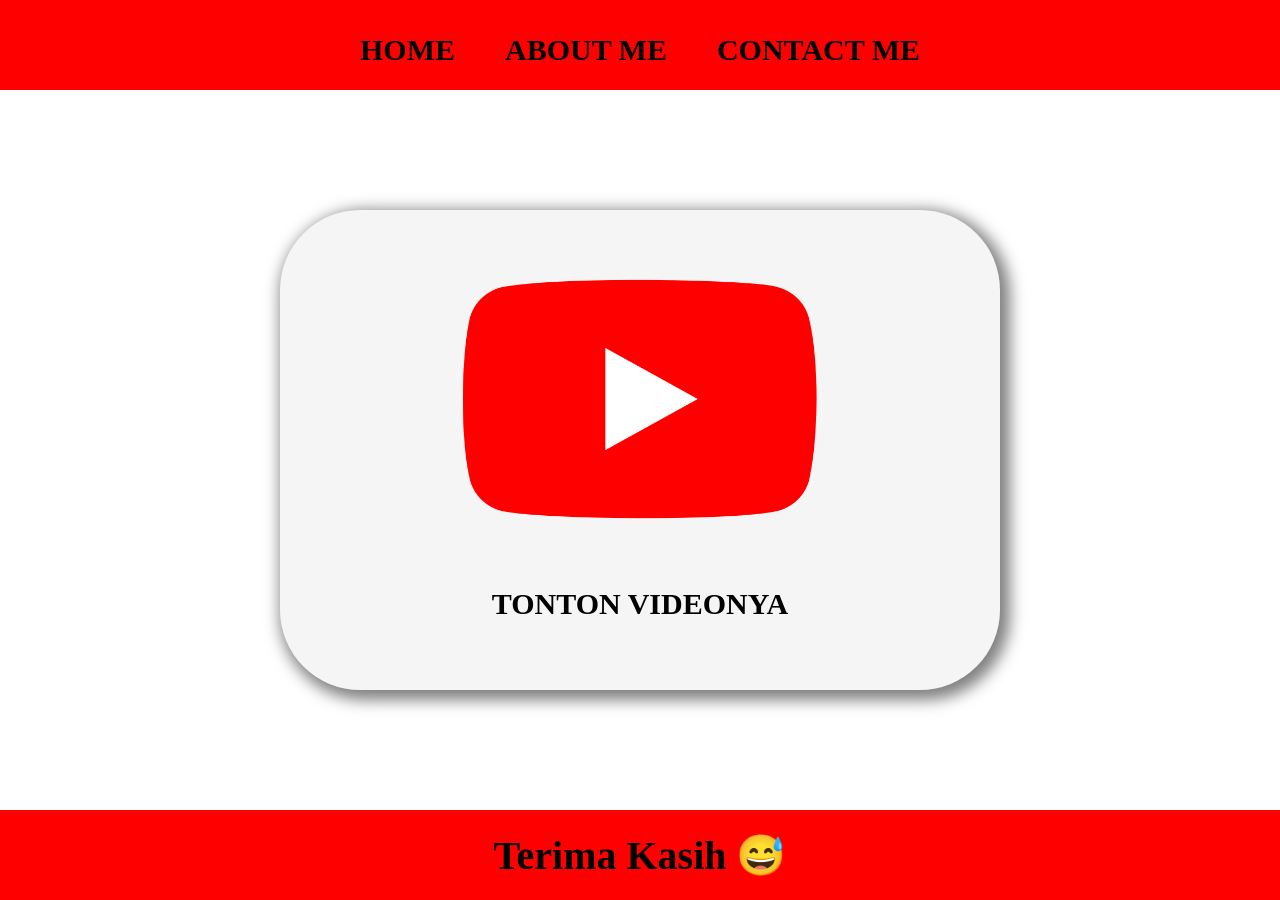
<file: index.html>
<html>
    <head>
        <title>WEB PERCOBAAN</title>
        <link rel="stylesheet" href="style.css" />
    </head>
    <body>
        <div class="container">
<!-- NAVIGATION BAR -->
<div class="navbar-container">
    <ul class="ul-navbar">
        <li class="li-navbar"><a href="#" class="a-navbar">HOME</a></li>
        <li class="li-navbar"><a href="about.html" class="a-navbar">ABOUT ME</a></li>
        <li class="li-navbar"><a href="contact.html" class="a-navbar">CONTACT ME</a></li>
    </ul>
</div>
<!-- NAVIGATION BAR SELESAI -->

<!-- CONTENT 1 -->
<div class="container-content">
    <a href="https://youtube.com" class="a-content">
        <img src="youtube.png" class="img-content"/>
        <p>TONTON VIDEONYA</p>
    </a>
</div>
<!-- CONTENT 1 END -->

<!-- FOOTER -->
<div class="container-footer">
    <h1 class="h1-footer">Terima Kasih 😅</h1>
</div>
<!-- FOOTER END -->
    </div>
    </body>
</html>
</file>
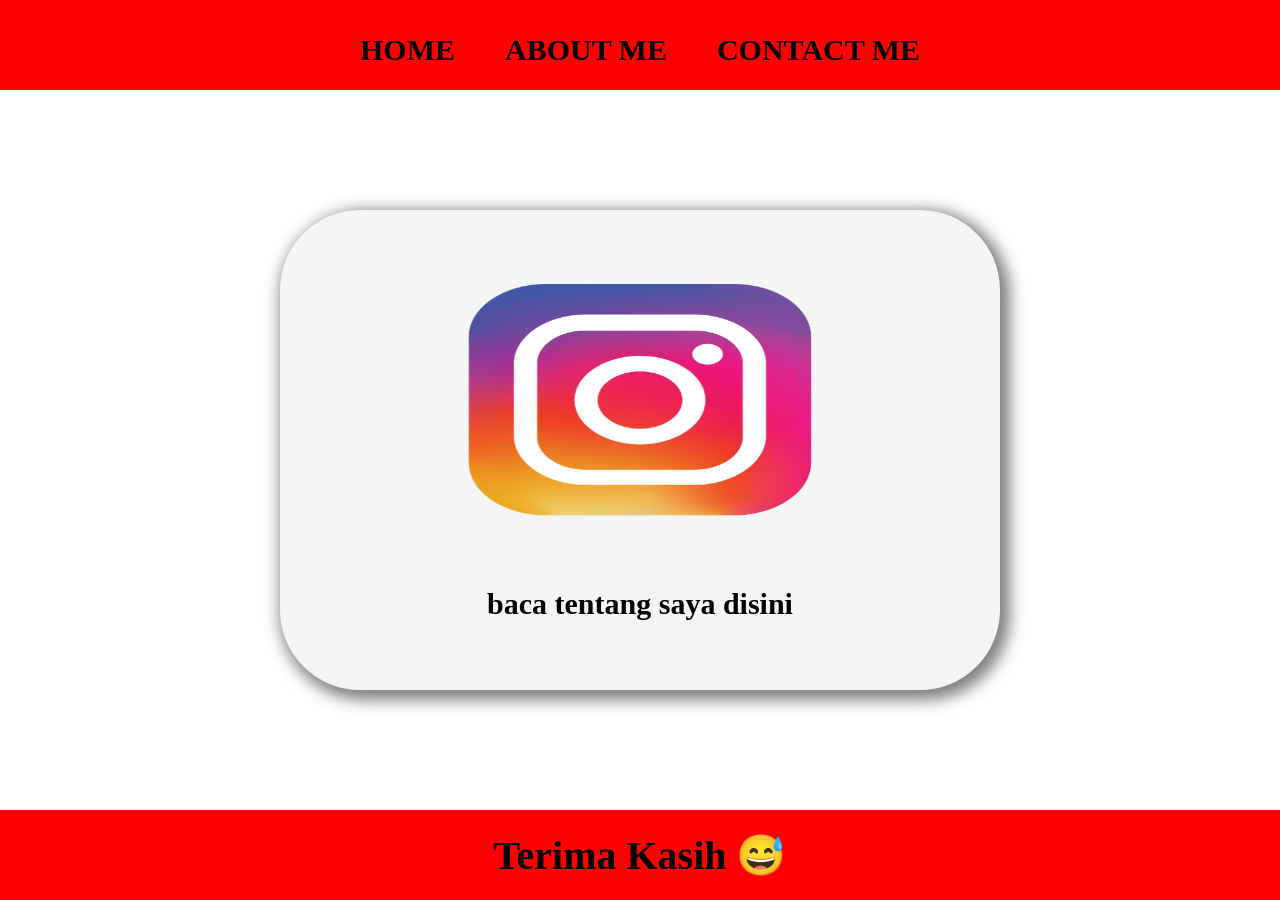
<file: about.html>
<html>
    <head>
        <title>ABOUT ME</title>
        <link rel="stylesheet" href="style.css" />
    </head>
    <body>
        <div class="container">
<!-- NAVIGATION BAR -->
<div class="navbar-container">
    <ul class="ul-navbar">
        <li class="li-navbar"><a href="index.html" class="a-navbar">HOME</a></li>
        <li class="li-navbar"><a href="about.html" class="a-navbar">ABOUT ME</a></li>
        <li class="li-navbar"><a href="contact.html" class="a-navbar">CONTACT ME</a></li>
    </ul>
</div>
<!-- NAVIGATION BAR SELESAI -->

<!-- CONTENT 1 -->
<div class="container-content">
    <a href="https://instagram.com" class="a-content">
        <img src="instagram.png" class="img-content"/>
        <p>baca tentang saya disini</p>
    </a>
</div>
<!-- CONTENT 1 END -->

<!-- FOOTER -->
<div class="container-footer">
    <h1 class="h1-footer">Terima Kasih 😅</h1>
</div>
<!-- FOOTER END -->
    </div>
    </body>
</html>
</file>
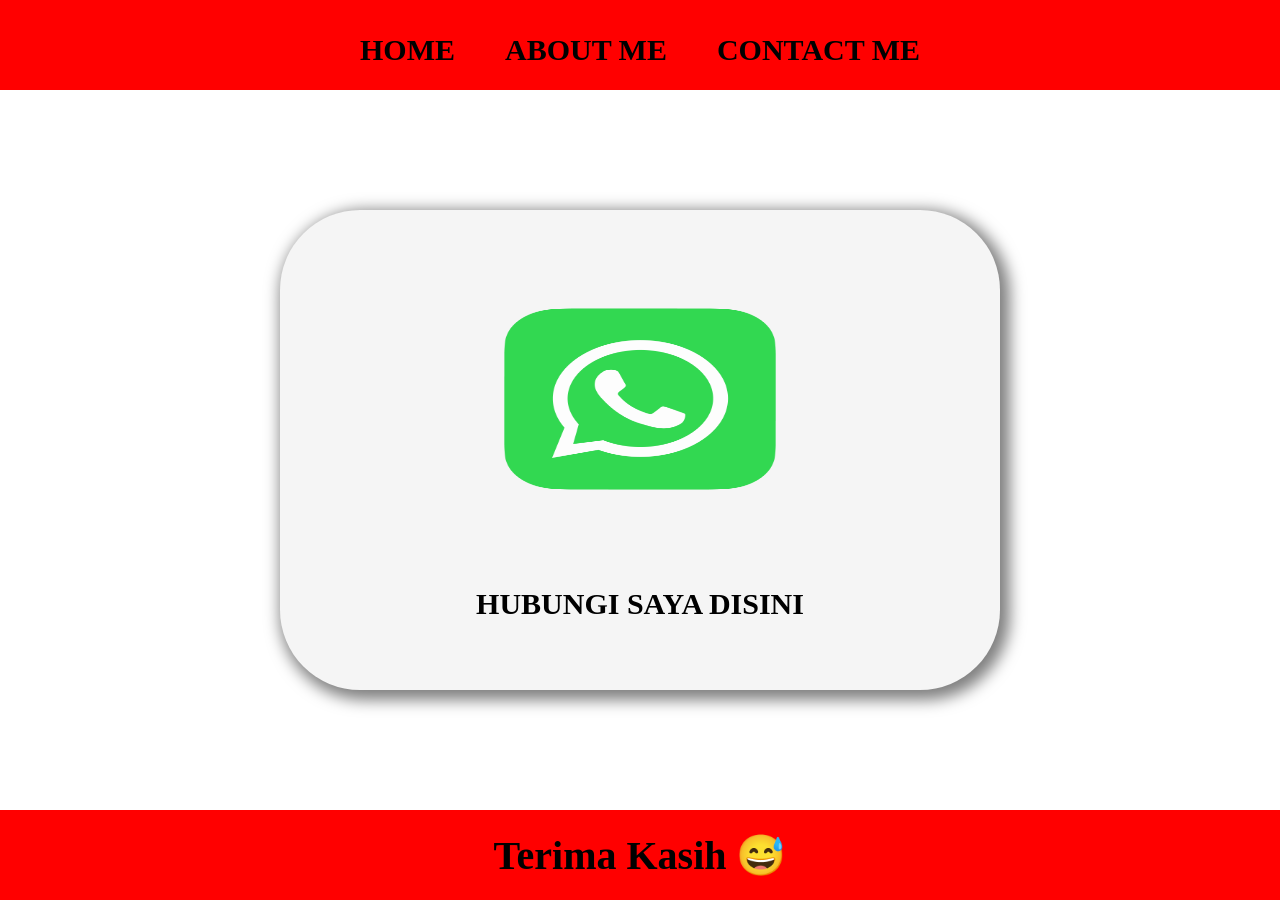
<file: contact.html>
<html>
    <head>
        <title>CONTACT ME</title>
        <link rel="stylesheet" href="style.css" />
    </head>
    <body>
        <div class="container">
<!-- NAVIGATION BAR -->
<div class="navbar-container">
    <ul class="ul-navbar">
        <li class="li-navbar"><a href="index.html" class="a-navbar">HOME</a></li>
        <li class="li-navbar"><a href="about.html" class="a-navbar">ABOUT ME</a></li>
        <li class="li-navbar"><a href="contact.html" class="a-navbar">CONTACT ME</a></li>
    </ul>
</div>
<!-- NAVIGATION BAR SELESAI -->

<!-- CONTENT 1 -->
<div class="container-content">
    <a href="https://whatsapp.com" class="a-content">
        <img src="whatsapp.png" class="img-content"/>
        <p>HUBUNGI SAYA DISINI</p>
    </a>
</div>
<!-- CONTENT 1 END -->

<!-- FOOTER -->
<div class="container-footer">
    <h1 class="h1-footer">Terima Kasih 😅</h1>
</div>
<!-- FOOTER END -->
    </div>
    </body>
</html>
</file>
<file: style.css>
*,
html {
    margin: 0px;
    padding: 0px;
}

.container {
    background-color: rgb(255, 0, 0);
}

.navbar-container {
    background-color: #ff0000;
    width: 100%;
    height: 10vh;
}

.ul-navbar {
    display: flex;
    height: 100px;
    justify-content: center;
    align-items: center;
}

.li-navbar {
    list-style-type: none;
    padding: 20px;
    margin: 5px;
    color: white;
    font-size: 30px;
}

.li-navbar:hover {
    background-color: whitesmoke;
    transition: .2s ease-in-out;
    transition-delay: .1s;
    border-radius: 8px;
}

.a-navbar {
    color: black;
    text-decoration: none;
    font-weight: 800;
}

.container-content {
    background-color:rgb(255, 255, 255);
    display: flex;
    justify-content: center;
    align-items: center;
    height: 80vh;
} 

.a-content {
    background-color: whitesmoke;
    color: black;
    text-decoration: none;
    font-size: 30px;
    font-weight: 600;
    width: 720px;
    height: 480px;
    display: flex;
    flex-direction: column;
    justify-content: space-evenly;
    align-items: center;
    border-radius: 80px;
    box-shadow: 5px 5px 15px 5px rgba(0, 0, 0, 0.5);
}

.img-content {
    width: 50%;
    height: 50%;
}

.container-footer {
    height: 10vh;
    background-color: red;
    display: flex;
    justify-content: center;
    align-items: center;
}

.h1-footer {
    font-size: 40px;
    color: black;
}
</file>
